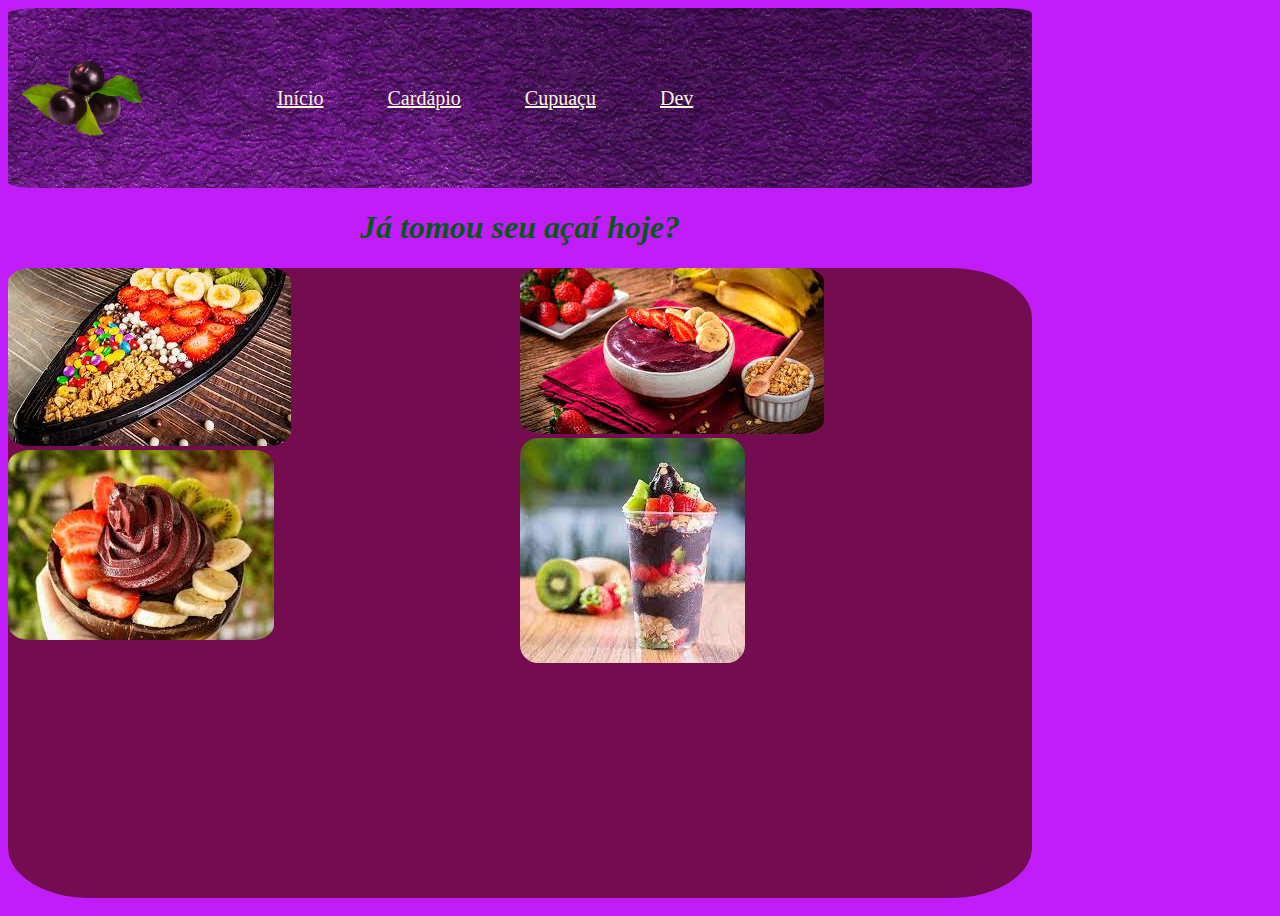
<file: index.html>
<!DOCTYPE html>
<html lang="pt-BR">
<head>
    <meta charset="UTF-8">
    <meta http-equiv="X-UA-Compatible" content="IE=edge">
    <meta name="viewport" content="width=device-width, initial-scale=1.0">
    <title>Delícia Paraense</title>
    <link rel="stylesheet" href="style.css">
</head>
<body>
    <header>
    </div>
    <div class="imagem">
       <img src="frutinha-removebg-preview.png" alt=""> 
             
    </div>
        <div class="nav">
            <ul>
                <li><a href="index.html">Início</a></li>
                <li><a href="index1.html">Cardápio</a></li>
                <li><a href="index2.html">Cupuaçu</a></li>
                <li><a href="index3.html">Dev</a></li>
                                
            </ul>
         
    </header>
    <main>
        <section class="título">
            <h1>Já tomou seu açaí hoje?</h1>
        </section>
        
       <section class="container">
            <div class="esquerda">
                <img src="barca2.jpg" alt="">
                <img src="images.jpg" alt="">
            </div>
            <div class="direita">
                <img src="simples.jpg" alt="">
                <img src="descartável.jpg" alt="">
            </div>
            
        </section>
    </main>
    
    <footer>
        
    </footer>
    
</body>
</html>
</file>
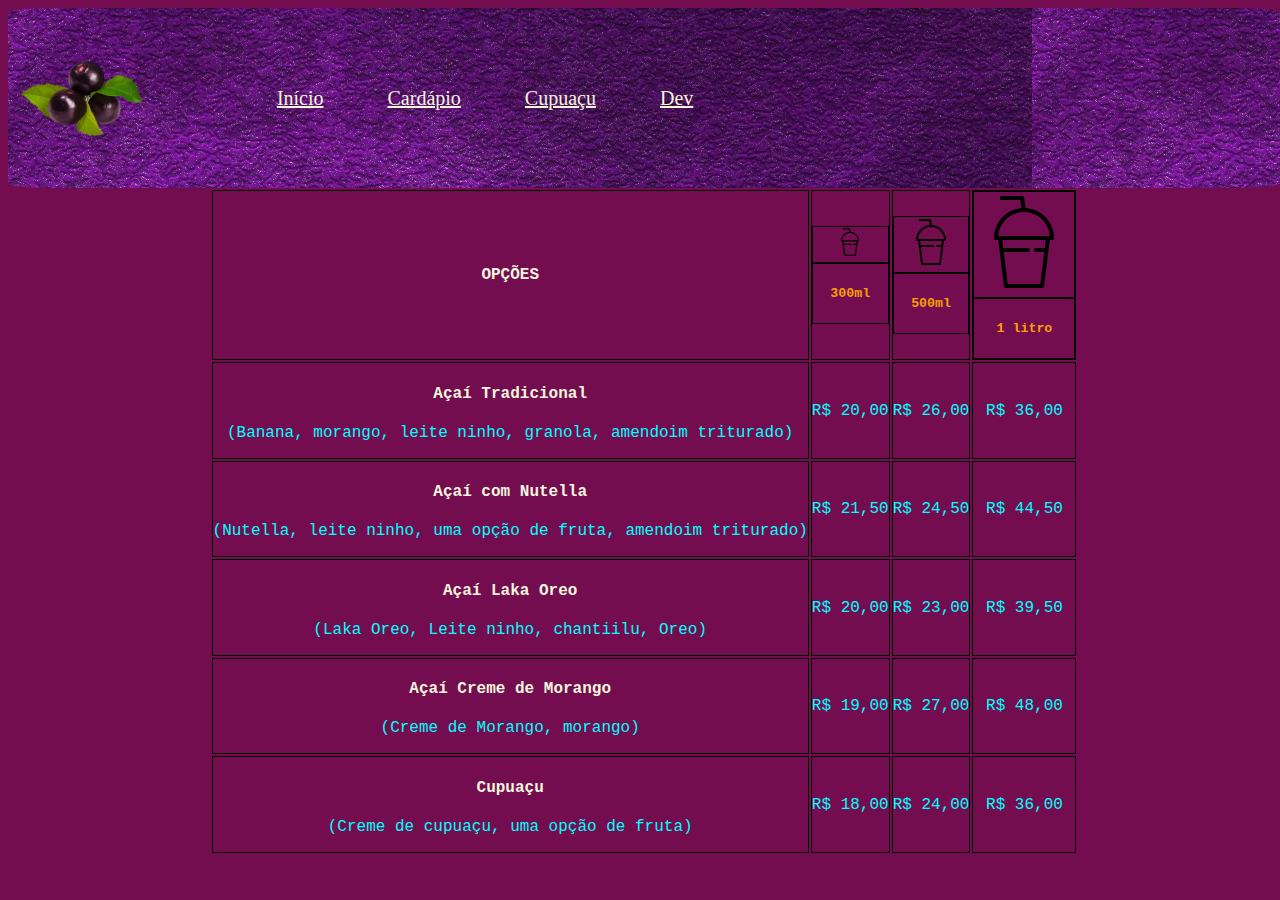
<file: index1.html>
<!DOCTYPE html>
<html lang="pt-BR">
<head>
    <meta charset="UTF-8">
    <meta http-equiv="X-UA-Compatible" content="IE=edge">
    <meta name="viewport" content="width=device-width, initial-scale=1.0">
    <title>Cardápio</title>
    <link rel="stylesheet" href="style copy.css">
</head>

<body>
    <header>
    </div>
    <div class="imagem">
       <img src="frutinha-removebg-preview.png" alt=""> 
             
    </div>
        <div class="nav">
            <ul>
                <li><a href="index.html">Início</a></li>
                <div id="cardápio">
                    <li><a href="index1.html">Cardápio</a></li>
                </div>
                <li><a href="index2.html">Cupuaçu</a></li>
                <li><a href="index3.html">Dev</a></li>
                                
            </ul>
         
    </header>    
    <main>
        <table>
            <tr>
                <td><h4>OPÇÕES</h4></td>
                <td>
                    <div class="icone"><img src="icons8-milk-shake-30.png" alt=""> </div>
                    <div class="ml"><h5>300ml</h5></div>
                </td>
                <td><div class="icone"><img src="icons8-milk-shake-50.png" alt=""></div>
                    <div class="ml"><h5>500ml</h5></div>
                </td>
                <td><div class="icone"><img src="icons8-milk-shake-100.png" alt=""></div> 
                    <div class="ml"><h5>1 litro</h5></div>
                </td>
            </tr>
            <tr>
                <td><h4>Açaí Tradicional</h4>
                <p>(Banana, morango, leite ninho, granola, amendoim triturado)</p>
                </td>
                <td>R$ 20,00</td>
                <td>R$ 26,00</td>   
                <td>R$ 36,00</td>
            </tr>
            <tr>
                <td><h4>Açaí com Nutella</h4>
                <p>(Nutella, leite ninho, uma opção de fruta, amendoim triturado)</p>
                </td>
                <td>R$ 21,50</td>
                <td>R$ 24,50</td>   
                <td>R$ 44,50</td>
            </tr>
            <tr>
                <td><h4>Açaí Laka Oreo</h4>
                    <p>(Laka Oreo, Leite ninho, chantiilu, Oreo)</p>
                </td>
                <td>R$ 20,00</td>
                <td>R$ 23,00</td>
                <td>R$ 39,50</td>
            </tr>
            <tr>
                <td><h4>Açaí Creme de Morango</h4>
                <p>(Creme de Morango, morango)</p></td>
                <td>R$ 19,00</td>
                <td>R$ 27,00</td>
                <td>R$ 48,00</td>
            </tr>
            <tr>
                <td><h4>Cupuaçu</h4>
                <p>(Creme de cupuaçu, uma opção de fruta)</p></td>
                <td>R$ 18,00</td>
                <td>R$ 24,00</td>
                <td>R$ 36,00</td>
            </tr>
            
        </table>
        <!--<div class="produtos">
            <h3></h3>
            <h3></h3>
            <h3></h3>
            <h3></h3>
            <h3></h3>
            <h3></h3>
        </div>
        <div class="frutas">
            <h3>Frutas</h3>


        </div>
        <div class="adicionais">
            <h3>Adicionais</h3>
        </div>

        <div class="cobertura">
            <h3>Coberturas</h3>
        </div> -->
    </main>
</body>
</html>
</file>
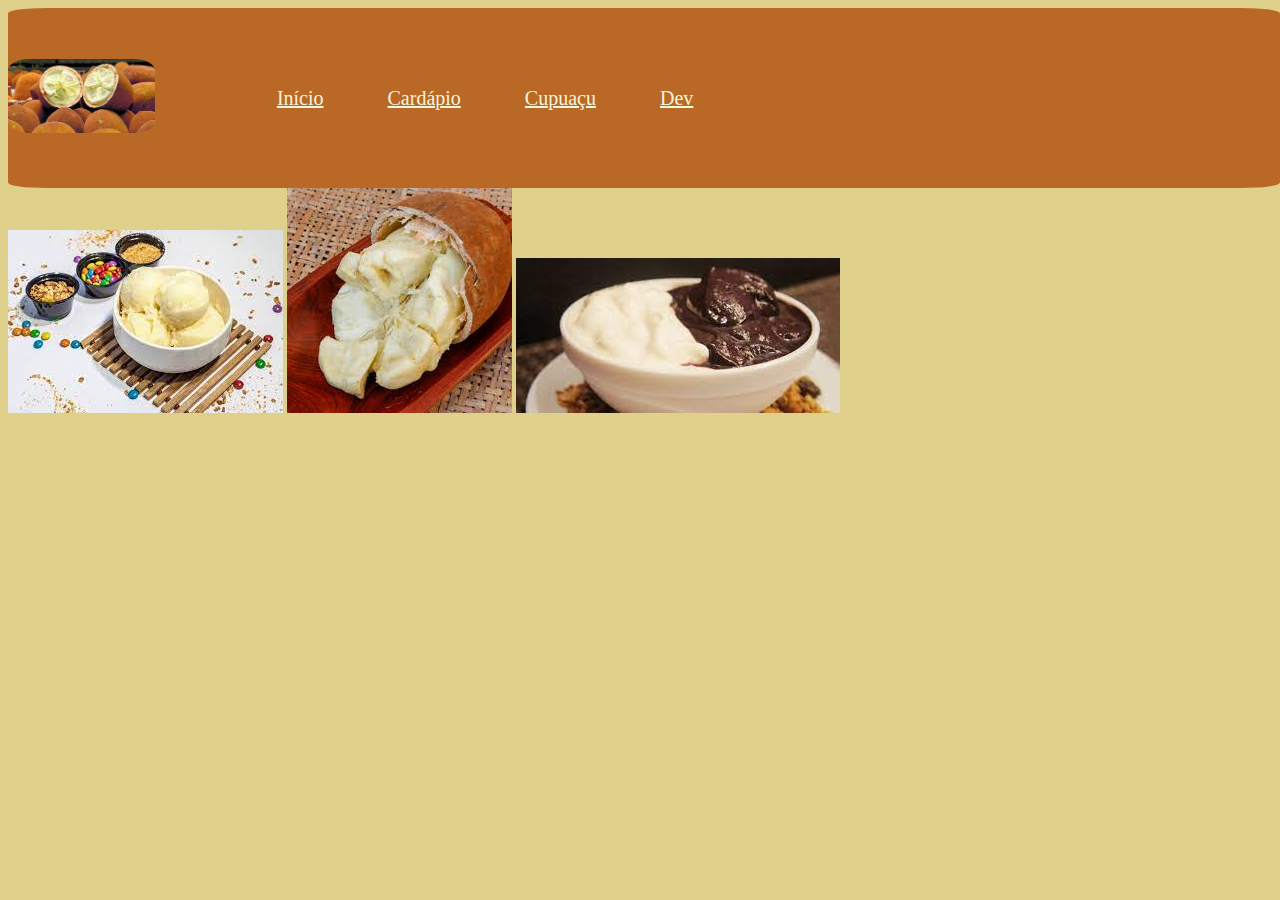
<file: index2.html>
<!DOCTYPE html>
<html lang="pt-BR">
<head>
    <meta charset="UTF-8">
    <meta http-equiv="X-UA-Compatible" content="IE=edge">
    <meta name="viewport" content="width=device-width, initial-scale=1.0">
    <title>Cupuaçu</title>
    <link rel="stylesheet" href="style copy 2.css">
</head>
<body>
    <header>
    </div>
    <div class="imagem">
       <img src="cupu.jpg" alt=""> 
             
    </div>
        <div class="nav">
            <ul>
                <li><a href="index.html">Início</a></li>
                <li><a href="index1.html">Cardápio</a></li>
                <li><a href="index2.html">Cupuaçu</a></li>
                <li><a href="index3.html">Dev</a></li>
                                
            </ul>
         
    </header>
    <main>
        <img src="csimples.jpg" alt="">
        <img src="cinatura.jpg" alt="">
        <img src="mix.jpg" alt="">
    </main>
</body>
</html>
</file>
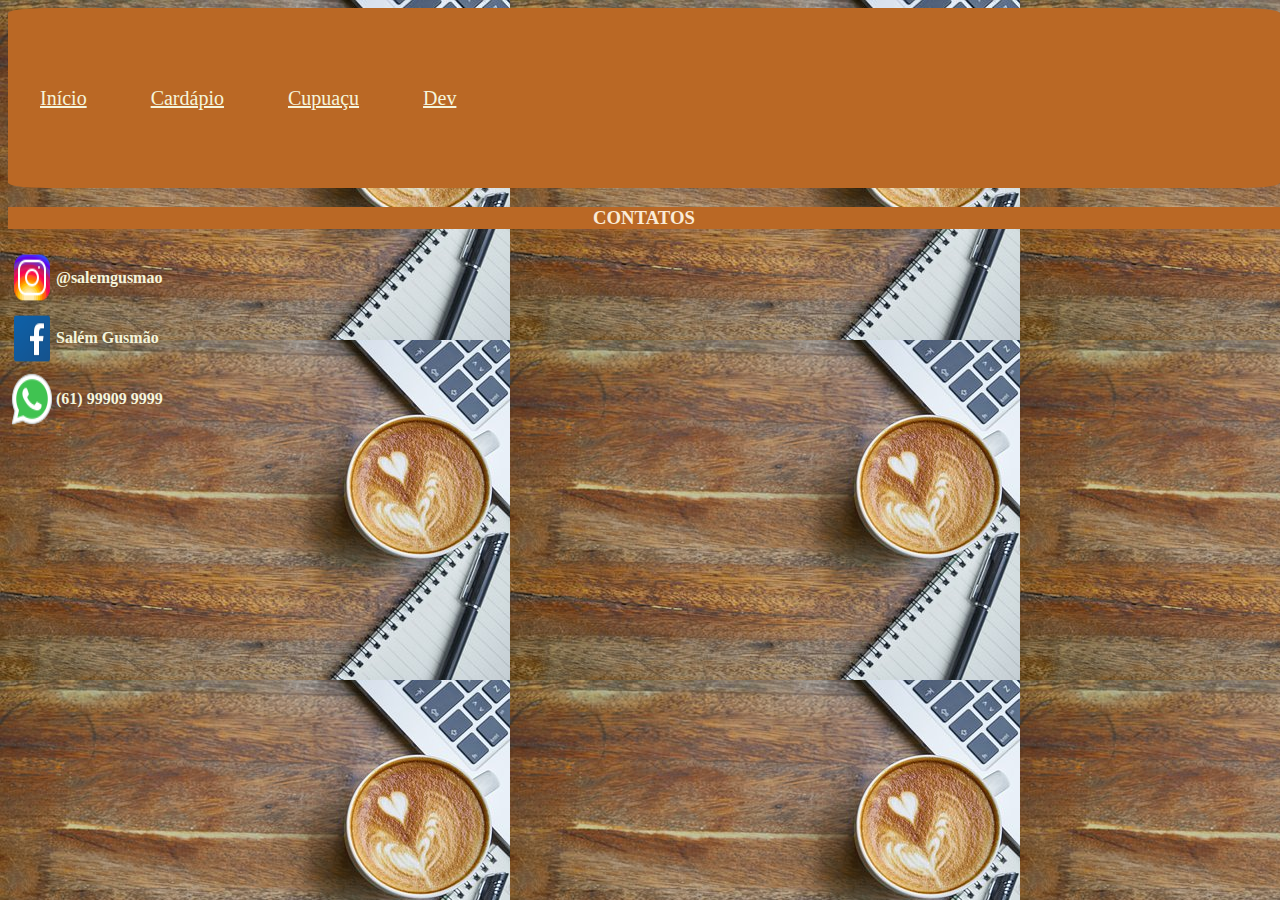
<file: index3.html>
<!DOCTYPE html>
<html lang="pt-BR">
<head>
    <meta charset="UTF-8">
    <meta http-equiv="X-UA-Compatible" content="IE=edge">
    <meta name="viewport" content="width=device-width, initial-scale=1.0">
    <title>Misericórdia</title>
    <link rel="stylesheet" href="style copy 3.css">
</head>
<body>
    <header>
                            
        </div>
            <div class="nav">
                <ul>
                    <li><a href="index.html">Início</a></li>
                    <li><a href="index1.html">Cardápio</a></li>
                    <li><a href="index2.html">Cupuaçu</a></li>
                    <li><a href="index3.html">Dev</a></li>
                                    
                </ul>
        
        </header>
    </header>
    <main>
        <h3>CONTATOS</h3>
        <section class="principal"></section>
        <div class="insta">
            <img src="instagram.png" alt=""> 
        <h4>@salemgusmao</h4>
        </div>
        <div class="face">
            <img src="face.png" alt="">
            <h4>Salém Gusmão</h4>
        </div>
        <div class="zap">
            <img src="whats.png" alt="">
            <h4>(61) 99909 9999</h4>
        </div>

    </main>
</body>
</html>
</file>
<file: style.css>
*{
    margin-right: 0;
    padding: 0;
    box-sizing: border-box;
}

header{
    display: flex;
    height: 20vh;
    align-items: center;
    box-sizing: border-box;
    gap: 10vh;
   background-image: url("fundoroxo.jpg");
   border-radius: 3%;
}

a{    
    color: beige;
    font-size: 20px;
    font-family: Verdana;
}
header img{
    width: 20ex;
}
ul{
    display: flex;
}
li:hover{
    background-color: #F8A000;   
}
li{
    margin: 5px;
    padding: 3vh;
    list-style-type: none;
    border-radius: 2vh;    
}
body{
    height: 100vh;
    width: 80vw;
    background-color: #C01DFA;
    
}
main{
    height: 70vh;
    width: 80vw;
    margin: 1em auto; 
}
h1{
    color: #075815;
    text-align: center;
    font-family: Cambria, Cochin, Georgia, Times, 'Times New Roman', serif;
    font-style: italic;
    font-weight: bold;
}
.container{
    background-color: #730D4F;
    height: 70vh;
    width: 80vw;
    display: flex;
    flex-direction: row;
    justify-content: space-around;
    align-items: center;
    flex-wrap: rap;
    margin: 1rem auto;
    border-radius: 8%;

    
}


.direita{
    width: 50%;
    height: 100%;
    border-radius: 8%
   
    
   
}
.esquerda{
    width: 50%;
    height: 100%;
    border-radius: 8%
   
    
}
img{
    border-radius: 8%
    
}
</file>
<file: style copy.css>
*{
    margin-right: 0;
    padding: 0;
    box-sizing: border-box;
}
header{
    display: flex;
    height: 20vh;
    align-items: center;
    box-sizing: border-box;
    gap: 10vh;
   background-image: url("fundoroxo.jpg");
   border-radius: 3%;
}

a{    
    color: beige;
    font-size: 20px;
    font-family: Verdana;
}
header img{
    width: 20ex;
    border-radius: 15%;
}
ul{
    display: flex;
}
li:hover{
    background-color: #F8A000;
   
}
li{
    margin: 5px;
    padding: 3vh;
    list-style-type: none;
    border-radius: 2vh;
    
}
body{
    background-color: #730D4F;
    /*#3C7C86 #2B263C cores verde roxo que quero*/
}
table{
    border: 1px solid yellow);
    margin: auto;
    font-family: 'Courier New';
    color: aqua;

}
h4{
    color: beige;
}
h5{
    color: #F8A000;
}

.icone{
    border: 1px solid black;
    height: 50%;
    flex-direction: row;
    justify-content: space-between;
    
}
.ml{
    border: 1px solid black;
}
td{
    border: 1px solid black;
    text-align: center;
}
</file>
<file: style copy 2.css>
*{
    margin-right: 0;
    padding: 0;
    box-sizing: border-box;
}
header{
    display: flex;
    height: 20vh;
    align-items: center;
    box-sizing: border-box;
    gap: 10vh;
   background-color: #ba6825;
   border-radius: 3%;
}

a{    
    color: beige;
    font-size: 20px;
    font-family: Verdana;
}
header img{
    width: 20ex;
    border-radius: 15%;
}
ul{
    display: flex;
}
li:hover{
    background-color: #F8A000;
   
}
li{
    margin: 5px;
    padding: 3vh;
    list-style-type: none;
    border-radius: 2vh;
    
}
body{
    background-color: #dfd08b;
    /*#3C7C86 #2B263C cores verde roxo que quero*/
}
</file>
<file: style copy 3.css>
*{
    margin-right: 0;
    padding: 0;
    box-sizing: border-box;
}
header{
    display: flex;
    height: 20vh;
    align-items: center;
    box-sizing: border-box;
    gap: 10vh;
   background-color: #ba6825;
   border-radius: 3%;
}

a{    
    color: beige;
    font-size: 20px;
    font-family: Verdana;
}
header img{
    width: 20ex;
    border-radius: 15%;
}
ul{
    display: flex;
}
li:hover{
    background-color: #F8A000;
   
}
li{
    margin: 5px;
    padding: 3vh;
    list-style-type: none;
    border-radius: 2vh;
    
}

h3{
    text-align: center;
    color: antiquewhite;
    background-color: #ba6825;
}
.insta, .face, .zap{
    display: flex;
    color: beige;
}


body{
    background-image: url("fundocontatos.jpg")
    /*#3C7C86 #2B263C cores verde roxo que quero*/
}
</file>
